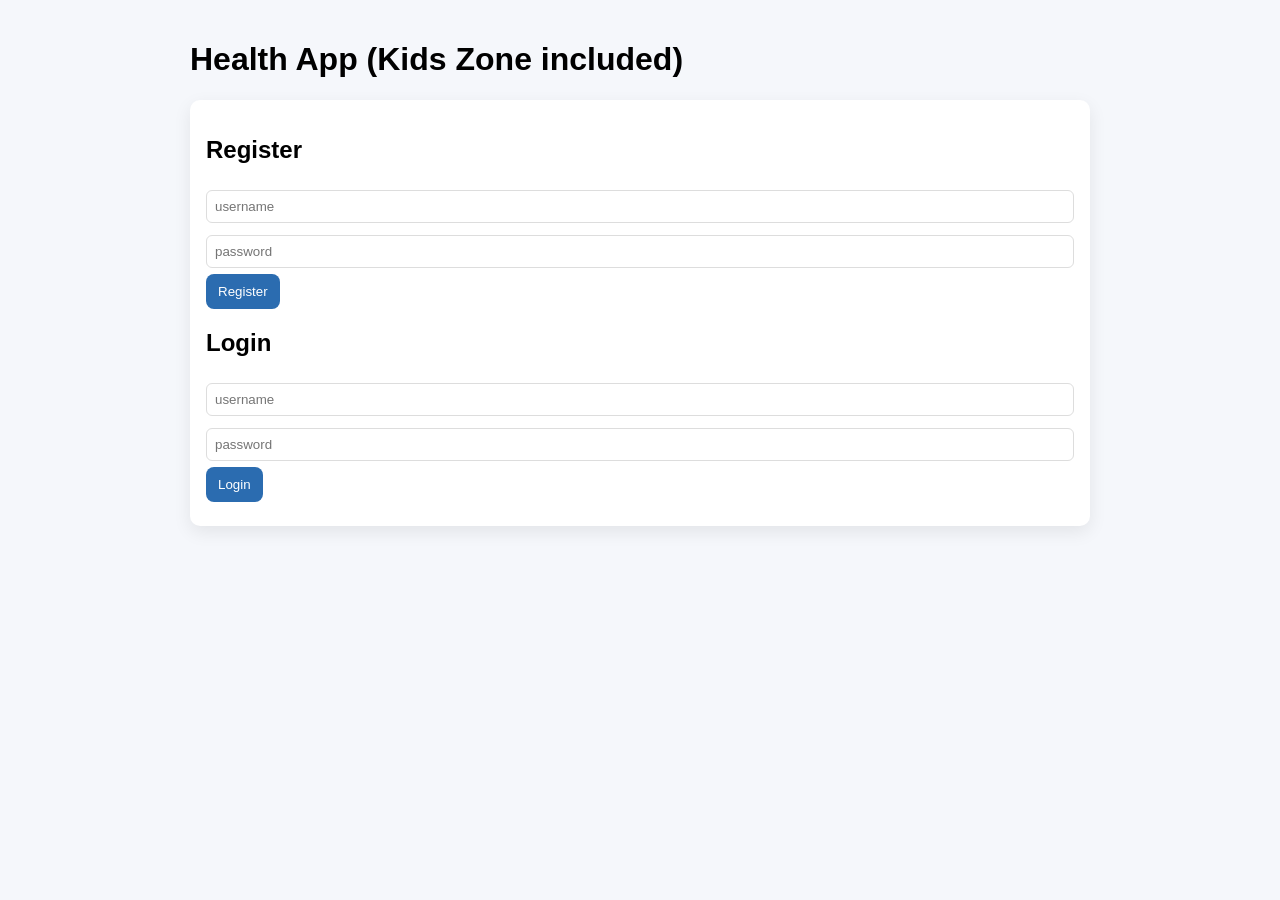
<file: frontend/index.html>
<!doctype html>
<html>
<head>
  <meta charset="utf-8">
  <title>Health App - Main</title>
  <meta name="viewport" content="width=device-width,initial-scale=1">
  <link rel="stylesheet" href="styles.css">
</head>
<body>
  <div class="container">
    <h1>Health App (Kids Zone included)</h1>
    <div id="auth" class="card">
      <h2>Register</h2>
      <input id="reg_username" placeholder="username">
      <input id="reg_password" placeholder="password" type="password">
      <button id="btn_register">Register</button>
      <div id="reg_msg" class="msg"></div>

      <h2>Login</h2>
      <input id="login_username" placeholder="username">
      <input id="login_password" placeholder="password" type="password">
      <button id="btn_login">Login</button>
      <div id="login_msg" class="msg"></div>
    </div>

    <div id="app_area" style="display:none;">
      <div class="card">
        <button id="btn_kids">Kids Zone</button>
        <button id="btn_report">Weekly Report</button>
        <button id="btn_logout">Logout</button>
      </div>

      <div class="card" id="dashboard_card">
        <h2>Dashboard</h2>
        <div id="dash"></div>
      </div>

      <div class="card">
        <h3>Log Glucose</h3>
        <input id="gl_value" placeholder="mg/dL (e.g. 120)">
        <input id="gl_note" placeholder="note (optional)">
        <button id="btn_save_gl">Save</button>
        <div id="gl_msg" class="msg"></div>
        <div id="gl_list"></div>
      </div>

      <div class="card">
        <h3>Reminders</h3>
        <input id="rem_title" placeholder="Reminder title">
        <input id="rem_time" placeholder="YYYY-MM-DDTHH:MM (UTC)">
        <button id="btn_add_rem">Add</button>
        <div id="rem_list"></div>
      </div>

      <div class="card">
        <h3>Doctor Chat</h3>
        <div id="chat_box" class="chat_box"></div>
        <input id="chat_input" placeholder="Ask...">
        <button id="btn_send_chat">Send</button>
        <button id="btn_load_history">Load History</button>
      </div>
    </div>

    <div id="status" class="status"></div>
  </div>

<script src="app.js"></script>
</body>
</html>
</file>
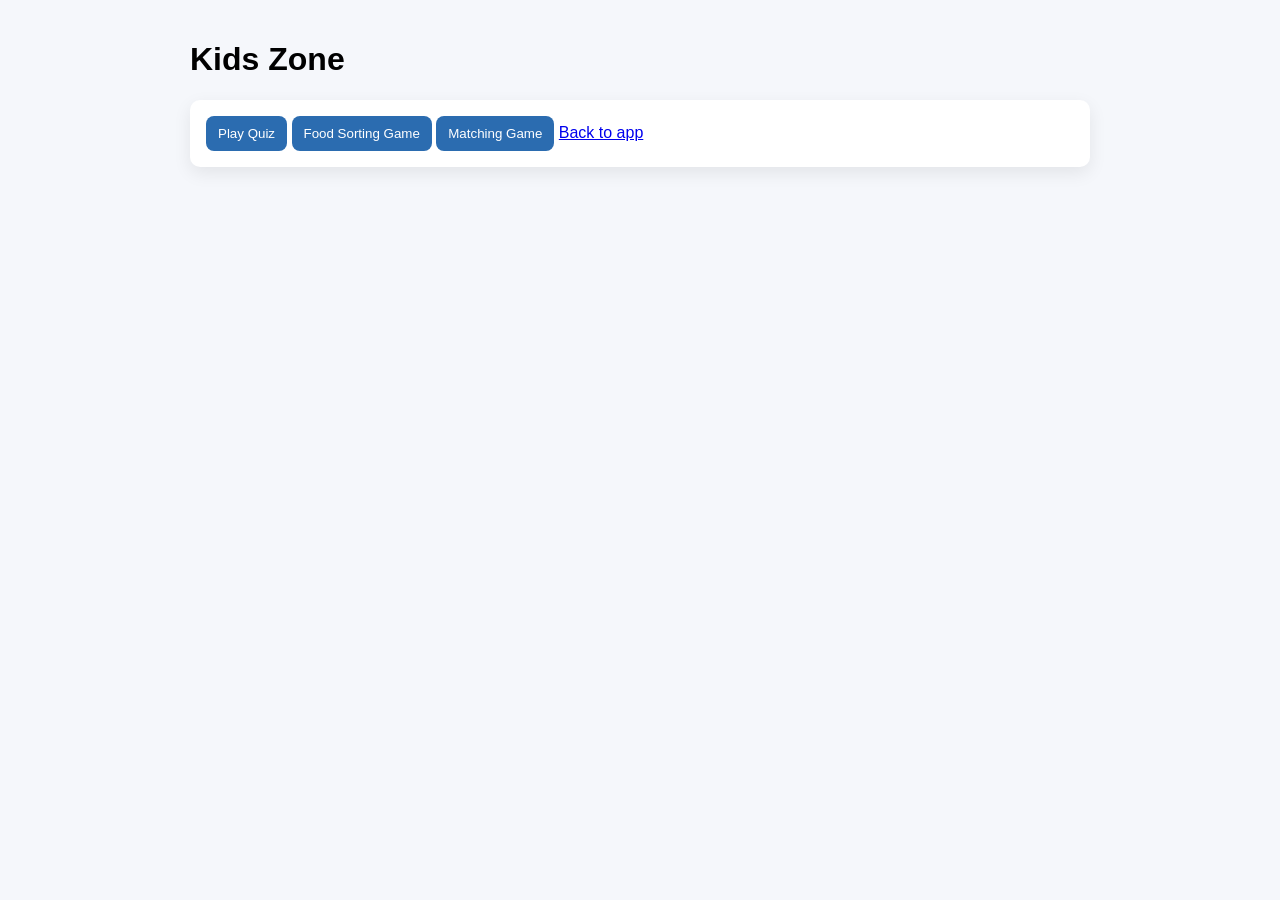
<file: frontend/kids.html>
<!doctype html>
<html>
<head>
  <meta charset="utf-8">
  <title>Kids Zone - Learn about Diabetes</title>
  <meta name="viewport" content="width=device-width,initial-scale=1">
  <link rel="stylesheet" href="styles.css">
</head>
<body>
  <div class="container">
    <h1>Kids Zone</h1>
    <div class="card">
      <button id="btn_quiz">Play Quiz</button>
      <button id="btn_sort">Food Sorting Game</button>
      <button id="btn_match">Matching Game</button>
      <a href="index.html">Back to app</a>
    </div>

    <div id="game_area"></div>
  </div>

<script src="games.js"></script>
</body>
</html>
</file>
<file: frontend/styles.css>
*{box-sizing:border-box;font-family:Arial,system-ui,-apple-system,Segoe UI;}
body{background:#f5f7fb;margin:0;padding:20px}
.container{max-width:900px;margin:0 auto}
.card{background:white;padding:16px;border-radius:10px;box-shadow:0 6px 18px rgba(0,0,0,0.08);margin-bottom:16px}
input, textarea{width:100%;padding:8px;margin:6px 0;border-radius:6px;border:1px solid #ddd}
button{padding:10px 12px;border-radius:8px;border:0;background:#2b6cb0;color:white;cursor:pointer}
.msg{color:green;margin-top:8px}
.status{margin-top:10px;color:#333}
.chat_box{min-height:80px;border:1px solid #eee;padding:8px;border-radius:6px;background:#fafafa;overflow:auto}
.game{background:#fff;padding:12px;border-radius:8px;box-shadow:0 4px 12px rgba(0,0,0,0.06)}
.food-item{display:inline-block;padding:8px;margin:6px;border-radius:6px;border:1px solid #ccc;cursor:grab}
.basket{min-height:80px;border:2px dashed #ccc;padding:8px;border-radius:8px}
.match-grid{display:flex;flex-wrap:wrap}
.match-card{width:23%;margin:1%;padding:12px;border-radius:8px;border:1px solid #eee;text-align:center;cursor:pointer}
</file>
